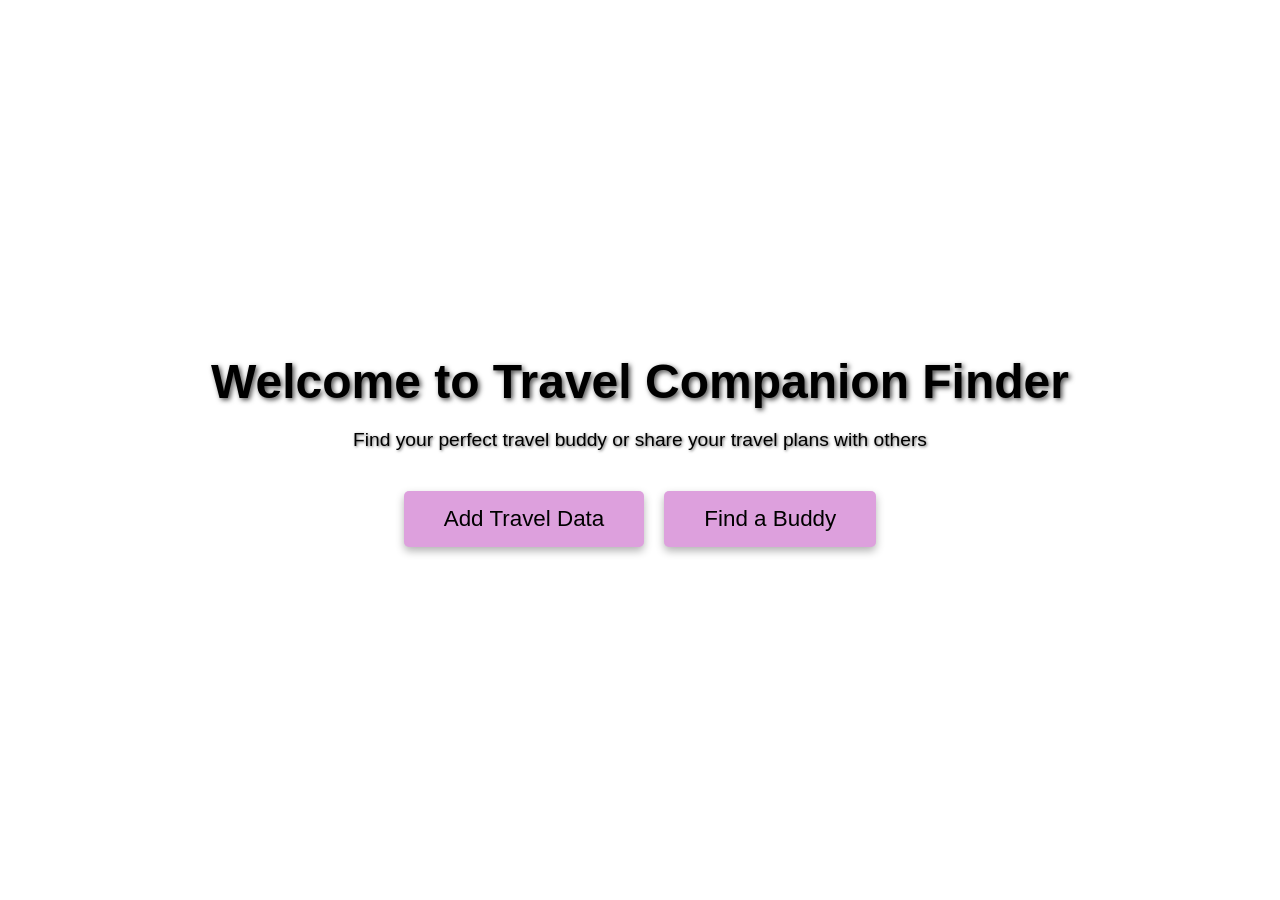
<file: index.html>
<!DOCTYPE html>
<html lang="en">
<head>
    <meta charset="UTF-8">
    <meta name="viewport" content="width=device-width, initial-scale=1.0">
    <title>Travel Buddy Finder</title>
    <link rel="stylesheet" href="style1.css">
</head>
<body>

    <div class="landing-page">
        <div class="overlay">
            <h1>Welcome to Travel Companion Finder</h1>
            <p>Find your perfect travel buddy or share your travel plans with others</p>
            
            <div class="button-container">
                
                <a href="Data.html" class="action-button">Add Travel Data</a>
                <a href="Companion.html" class="action-button">Find a Buddy</a>
            </div>
        </div>
    </div>

</body>
</html>
</file>
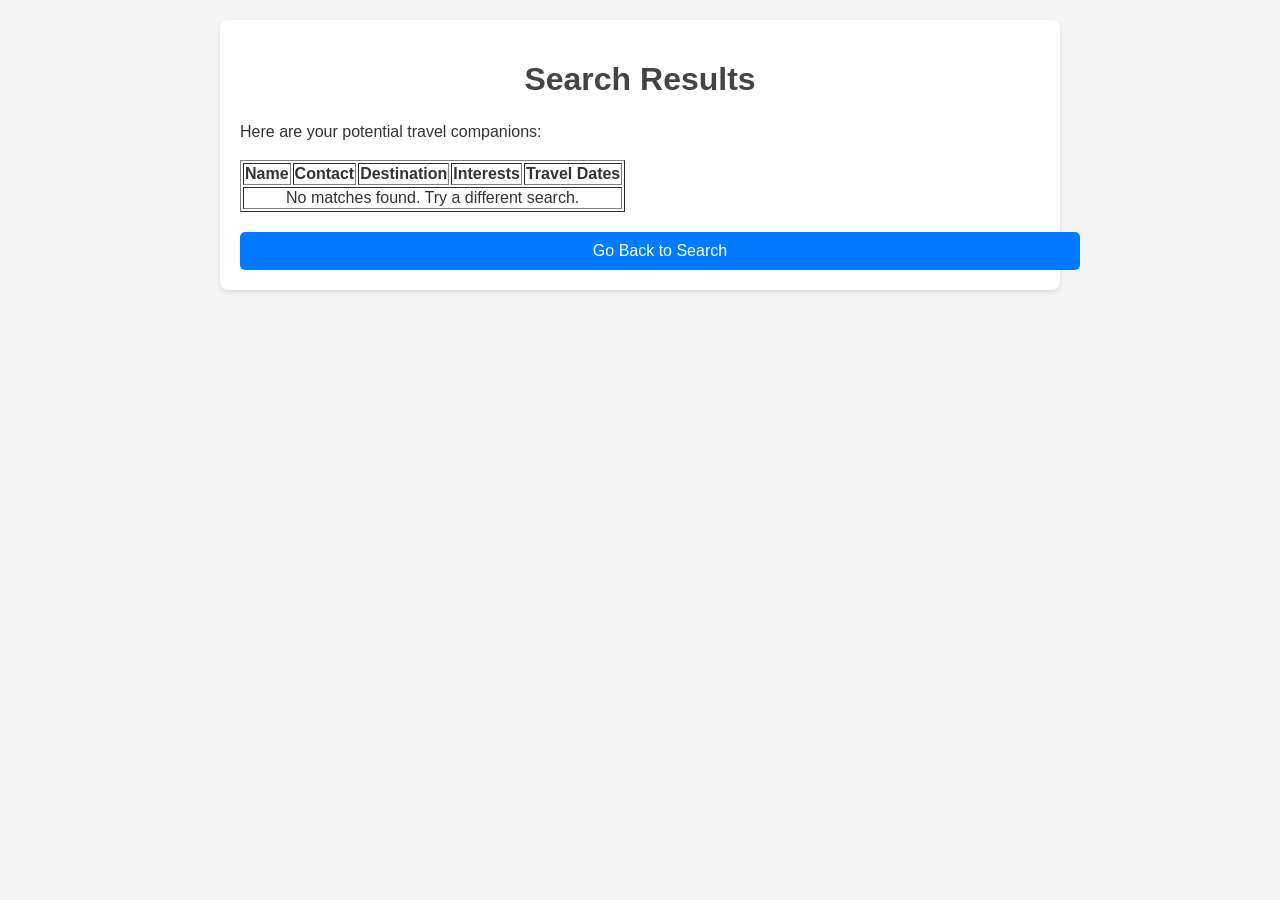
<file: result.html>
<!DOCTYPE html>
<html lang="en">
<head>
    <meta charset="UTF-8">
    <meta name="viewport" content="width=device-width, initial-scale=1.0">
    <title>Travel Buddy Finder</title>
    <link rel="stylesheet" href="style.css">
</head>
<body>

    <div class="container">
        <h1>Search Results</h1>
        <p>Here are your potential travel companions:</p>
        
        <!-- Table for displaying results -->
        <div id="results">
            <table id="resultsTable" border="1">
                <thead>
                    <tr>
                        <th>Name</th>
                        <th>Contact</th>
                        <th>Destination</th>
                        <th>Interests</th>
                        <th>Travel Dates</th>
                    </tr>
                </thead>
                <tbody>
                    <!-- Rows will be dynamically added here -->
                </tbody>
            </table>
        </div>

        <a href="index.html" class="back-button">Go Back to Search</a>
    </div>

    <script>
        // Get search results from localStorage
        const resultsTableBody = document.querySelector("#resultsTable tbody");
        const results = JSON.parse(localStorage.getItem("searchResults")) || [];

        if (results.length > 0) {
            results.forEach((result) => {
                const row = document.createElement("tr");
                row.innerHTML = `
                    <td>${result.name}</td>
                    <td>${result.contact}</td>
                    <td>${result.destination}</td>
                    <td>${result.interests}</td>
                    <td>${result.travelDates}</td>
                `;
                resultsTableBody.appendChild(row);
            });
        } else {
            const noResultsMessage = document.createElement("tr");
            noResultsMessage.innerHTML = `
                <td colspan="5" style="text-align: center;">No matches found. Try a different search.</td>
            `;
            resultsTableBody.appendChild(noResultsMessage);
        }
    </script>
</body>
</html>
</file>
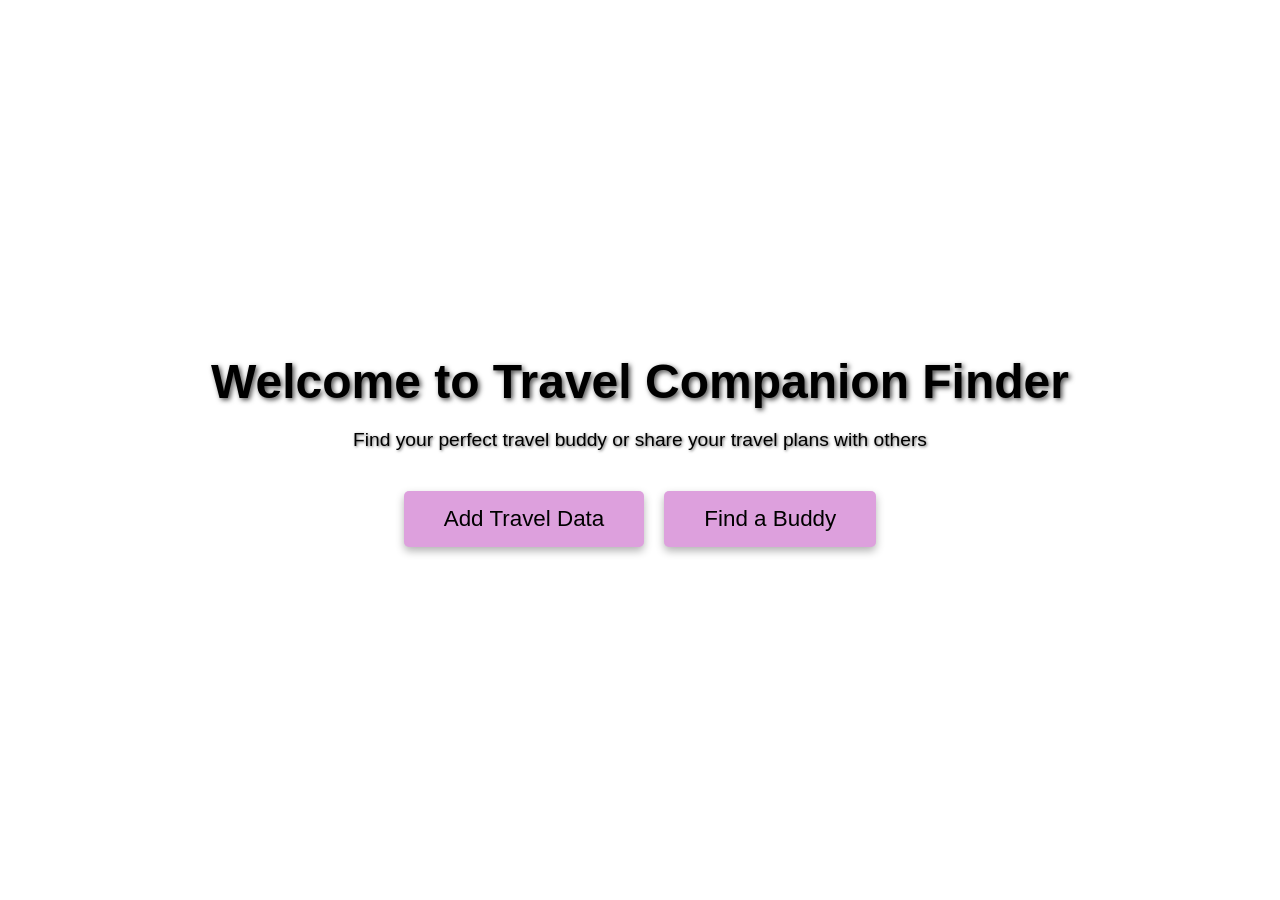
<file: travel.html>
<!DOCTYPE html>
<html lang="en">
<head>
    <meta charset="UTF-8">
    <meta name="viewport" content="width=device-width, initial-scale=1.0">
    <title>Travel Buddy Finder</title>
    <link rel="stylesheet" href="style1.css">
</head>
<body>

    <div class="landing-page">
        <div class="overlay">
            <h1>Welcome to Travel Companion Finder</h1>
            <p>Find your perfect travel buddy or share your travel plans with others</p>
            
            <div class="button-container">
                
                <a href="data.html" class="action-button">Add Travel Data</a>
                <a href="companion.html" class="action-button">Find a Buddy</a>
            </div>
        </div>
    </div>

</body>
</html>
</file>
<file: style1.css>
* {
    margin: 0;
    padding: 0;
    box-sizing: border-box;
    
}

body {
    font-family: Arial, sans-serif;
}

.landing-page {
    background-image: url('https://visitturkey.in/wp-content/uploads/2024/07/adventure-tourism-in-turkey.webp');
    height: 100vh;
    background-size: cover;
    background-position: center;
    position: relative;
    display: flex;
    justify-content: center;
    align-items: center;
}

.overlay {
    background-color: white;
    padding: 40px;
    text-align: center;
    color: black;
    border-radius: 10px;
   
}

h1 {
    font-size: 3rem;
    font-weight: bold;
    margin-bottom: 20px;
    text-shadow: 2px 2px 5px rgba(0, 0, 0, 0.7);
}

p {
    font-size: 1.2rem;
    margin-bottom: 40px;
    font-weight: 300;
    text-shadow: 1px 1px 3px rgba(0, 0, 0, 0.6);
}

.button-container {
    display: flex;
    justify-content: center;
    gap: 20px;
}

.action-button {
    padding: 15px 40px;
    font-size: 1.4rem;
    background-color: plum;
    color: black;
    text-decoration: none;
    border-radius: 5px;
    box-shadow: 0 4px 8px rgba(0, 0, 0, 0.3);
    cursor: pointer;
    transition: background-color 0.3s ease, transform 0.3s ease;
}

.action-button:hover {
    background-color: aquamarine;
    transform: scale(1.1);
}

.action-button:active {
    background-color: red;
}

.container {
    color: black;
    margin-top: 40px;
    margin-left: 200px;
    margin-right: 200px;
    border:10px;
    padding: 0px;
    text-align: center;
}

input, select, button {
    width: 100%;
    padding: 12px;
    margin: 10px 0;
    border-radius: 5px;
    border: 1px solid #ccc;
}

h2 {
    margin-bottom: 20px;
}

#results {
    margin-top: 20px;
}

.companion {
    background-image: url("https://visitturkey.in/wp-content/uploads/2024/07/tourist-attractions-in-turkey-top-10-spots-for-adventure-in-turkey.webp");
    background-color: #f0f0f0;
    padding: 15px;
    margin: 10px;
    border-radius: 5px;
    box-shadow: 0 2px 6px rgba(0, 0, 0, 0.1);
}

.companion h3 {
    font-size: 1.5rem;
    margin-bottom: 10px;
}

@media (max-width: 768px) {
    .landing-page {
        height: auto;
        padding: 20px;
    }

    h1 {
        font-size: 2.5rem;
    }

    p {
        font-size: 1rem;
    }
}
</file>
<file: style.css>
body {
    font-family: Arial, sans-serif;
    margin: 0;
    padding: 0;
    background-color: #f4f4f4;
    color: #333;
}

.container {
    background-image: url('https://www.blemobileapps.com/wp-content/uploads/2018/06/Use-of-Beacon-Technology-in-Travel-and-Tourism-Industry.png');
    max-width: 800px;
    margin: 20px auto;
    padding: 20px;
    background: #fff;
    border-radius: 8px;
    box-shadow: 0 2px 4px rgba(0, 0, 0, 0.1);
}

h1 {
    text-align: center;
    color: #444;
}

p {
    font-size: 1rem;
    line-height: 1.5;
}

.result {
    margin-bottom: 20px;
    padding: 10px;
    border: 1px solid #ddd;
    border-radius: 5px;
    background: #f9f9f9;
}

.back-button {
    display: block;
    width: 100%;
    text-align: center;
    padding: 10px 20px;
    color: #fff;
    background: #007bff;
    text-decoration: none;
    border-radius: 5px;
    margin-top: 20px;
}
</file>
